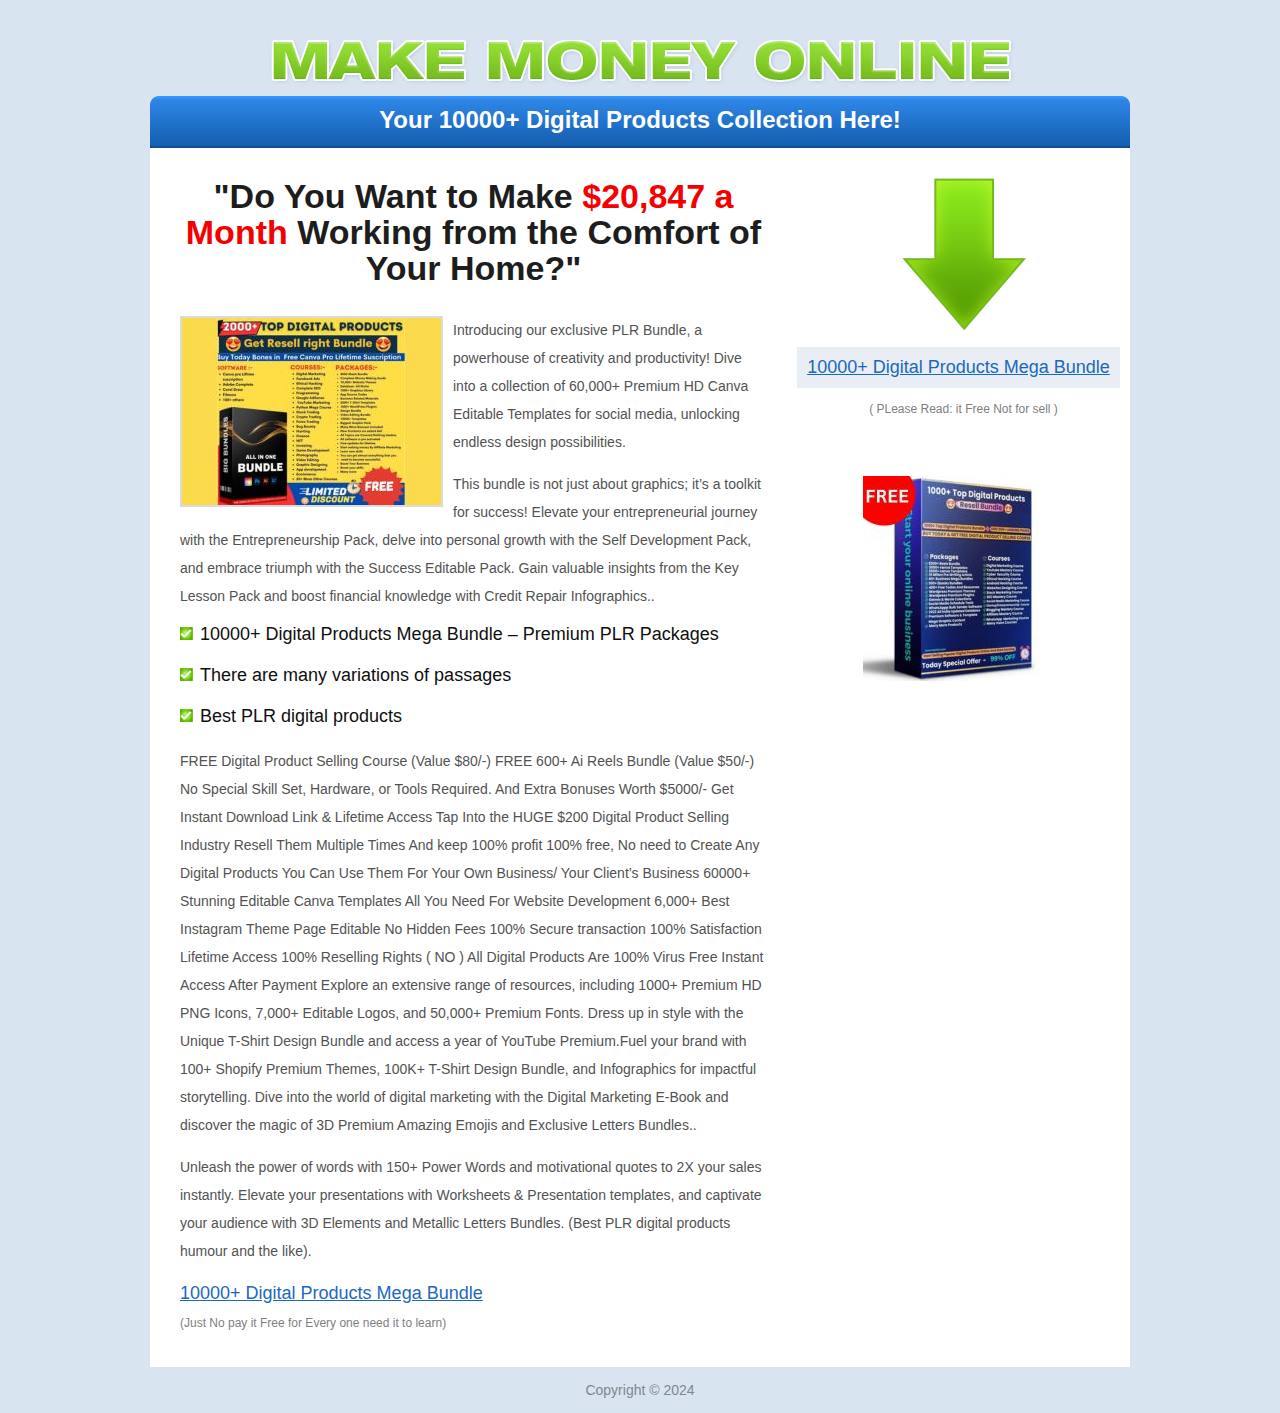
<file: index.htm>
<!DOCTYPE html PUBLIC "-//W3C//DTD XHTML 1.0 Strict//EN"
"http://www.w3.org/TR/xhtml1/DTD/xhtml1-strict.dtd">
<html xmlns="http://www.w3.org/1999/xhtml">
<head>
	<title>Digital Products</title>
	<meta http-equiv="Content-Type" content="text/html;charset=utf-8" />
	<link rel="stylesheet" href="style.css" />
</head>
<body>
<div id="wrapper">
	<div id="header"></div>
	<div id="header2">
		<h1>Your 10000+ Digital Products Collection  Here!</h1>
	</div>
	<div id="content">
		<div id="col1">
			<h2>"Do You Want to Make <span>$20,847 a Month</span> Working from the Comfort of Your Home?"</h2>
			<img src="images/photo.jpg" id="photo" />
			<p>Introducing our exclusive PLR Bundle, a powerhouse of creativity and productivity! Dive into a collection of 60,000+ Premium HD Canva Editable Templates for social media, unlocking endless design possibilities.</p>

			<p>This bundle is not just about graphics; it’s a toolkit for success! Elevate your entrepreneurial journey with the Entrepreneurship Pack, delve into personal growth with the Self Development Pack, and embrace triumph with the Success Editable Pack. Gain valuable insights from the Key Lesson Pack and boost financial knowledge with Credit Repair Infographics..</p>
			<ul>
				<li>10000+ Digital Products Mega Bundle – Premium PLR Packages </li>
				<li>There are many variations of passages</li>
				<li>Best PLR digital products</li>
			</ul>
			<p>FREE Digital Product Selling Course (Value $80/-)
FREE 600+ Ai Reels Bundle (Value $50/-)
No Special Skill Set, Hardware, or Tools Required.
And Extra Bonuses Worth $5000/-
Get Instant Download Link & Lifetime Access
Tap Into the HUGE $200 Digital Product
Selling Industry Resell Them Multiple Times
And keep 100% profit 100% free,
No need to Create Any Digital Products
You Can Use Them For Your Own Business/ Your Client’s Business
60000+ Stunning Editable Canva Templates
All You Need For Website Development 6,000+
Best Instagram Theme Page Editable
No Hidden Fees 100%
Secure transaction
100% Satisfaction
Lifetime Access 100%
Reselling Rights ( NO )
All Digital Products Are 100% Virus Free
Instant Access After Payment Explore an extensive range of resources, including 1000+ Premium HD PNG Icons, 7,000+ Editable Logos, and 50,000+ Premium Fonts. Dress up in style with the Unique T-Shirt Design Bundle and access a year of YouTube Premium.Fuel your brand with 100+ Shopify Premium Themes, 100K+ T-Shirt Design Bundle, and Infographics for impactful storytelling. Dive into the world of digital marketing with the Digital Marketing E-Book and discover the magic of 3D Premium Amazing Emojis and Exclusive Letters Bundles..</p>

			<p>Unleash the power of words with 150+ Power Words and motivational quotes to 2X your sales instantly. Elevate your presentations with Worksheets & Presentation templates, and captivate your audience with 3D Elements and Metallic Letters Bundles. (Best PLR digital products  humour and the like).</p>
			<div id="cta">
				<p><a href="https://contentlocked.net/fl/7vn4d

">10000+ Digital Products Mega Bundle</a></p>
				<p>(Just No pay it Free  for Every one need it to learn)</p>
			</div>
		</div>
		<div id="col2">
			<img src="images/arrow.jpg" alt="arrow pic" />
			<div id="cta2">
				<p><a href="https://contentlocked.net/fl/7vn4d

">10000+ Digital Products Mega Bundle</a></p>
			</div>
			<p class="note">( PLease Read: it Free  Not for sell  )</p>
			<img src="images/asseenonlogos.jpg" alt="as seen on" id="asseenonlogos" />
		</div>
		<div class="clear"></div>
	</div>
</div>
<div id="footer">
	<p>Copyright &copy; 2024</p>
</div>
</body>
</html>
</file>
<file: style.css>
body {
background: #d8e4f0;
font-family: Arial, Tahoma, Verdana, sans-serif;
font-size: 14px;
color: #525252;
margin: 40px 0 0;
}
img {
border: 0;
}
.clear {
clear: both;
}
#wrapper {
background: #fff;
width: 980px;
margin: 0 auto 0;
}
#header {
background: url('images/header.jpg') no-repeat;
height: 56px;
}
#header2  {
background: url('images/subheader.jpg') no-repeat;
height: 52px;
}
#header2 h1 {
font-size: 24px;
font-weight: bold;
color: #fff;
text-align: center;
margin: 0;
padding: 10px 0 0;
}
#content {
padding: 30px 0;
}
#col1 {
width: 587px;
float: left;
padding: 0 30px;
}
#col1 h2 {
width: 580px;
font-size: 34px;
font-weight: bold;
color: #1d1d1d;
margin: 0 auto 30px;
line-height: 36px;
text-align: center;
}
#col1 h2 span {
color: #f50000;
}
#photo {
border: 2px solid #dbdbdb;
float: left;
margin: 0 10px 0 0;
}
#col1 p {
margin: 0 0 14px;
line-height: 28px;
}
#col1 ul {
list-style-type: none;
margin: 0;
padding: 0 0 0 20px;
}
#col1 li {
list-style-image: url('images/bullet.jpg');
font-size: 18px;
font-weight: 100;
color: #0f0f0f;
margin: 0 0 20px;
}
#cta p {
margin: 0;
font-size: 12px;
color: #7f7f7f;
}
#cta p a{
color: #1b69bf;
font-size: 18px;
font-weight: 100;
margin: 0;
text-align: left;
}
#cta p a:hover {
color: #115cb0;
}
#col2 {
width: 333px;
float: right;
text-align: center;
}
#cta2 {
width: 323px;
background: #e8eef3;
}
#cta2 p {
padding: 10px 0;
}
#cta2 p a{
color: #1b69bf;
font-size: 18px;
font-weight: 100;
margin: 0;
text-align: left;
}
#cta2 p a:hover {
color: #115cb0;
}
p.note {
margin: 0 0 60px;
font-size: 12px;
color: #7f7f7f;
}
#footer p {
text-align: center;
color: #80878f;
margin: 0;
padding: 15px;
}
</file>
